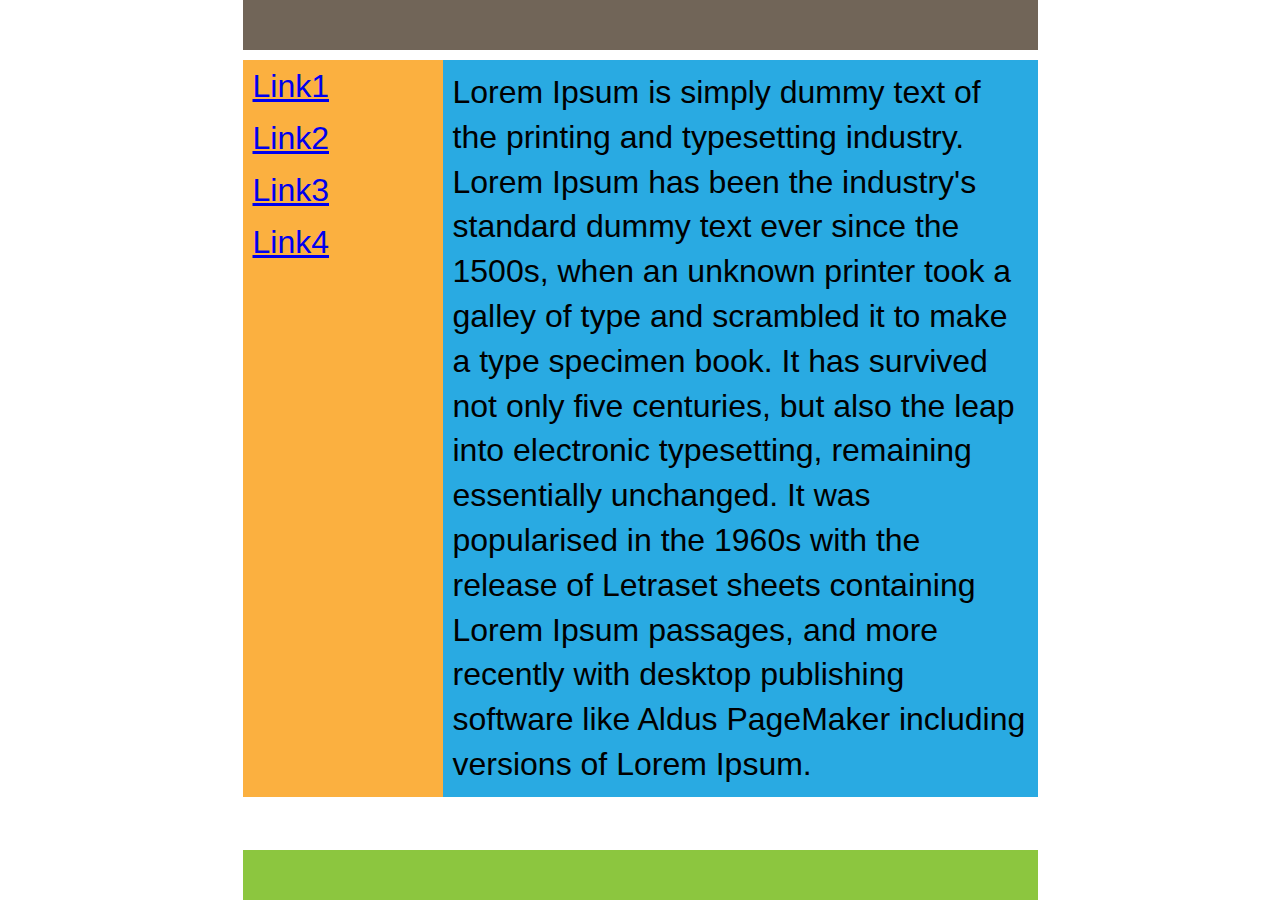
<file: 2_fix_width/index.html>
<!DOCTYPE HTML>
<html>
<head>
  <!-- Тег meta для указания кодировки -->
  <meta charset="utf-8">
  <link rel = "stylesheet" type = "text/css" href="css/reset.css" >
  <link rel="stylesheet" type="text/css" href="css/style.css" >
  <title>Fix width</title>
</head>

<body>
   
     <div class="container">
         <header class="header"></header> 
         <div class="container-main">
                 <main class="main">
                       <nav class="nav">
                         <ul>
                           <li><a href="#">Link1</a></li>
                           <li><a href="#">Link2</a></li>
                           <li><a href="#">Link3</a></li>
                           <li><a href="#">Link4</a></li>
                         </ul>
                       </nav>
                       <section class="section">
                          <p> 
                              Lorem Ipsum is simply dummy text of the printing and typesetting industry. Lorem Ipsum has been the industry's standard dummy text ever since the 1500s, when an unknown printer took a galley of type and scrambled it to make a type specimen book. It has survived not only five centuries, but also the leap into electronic typesetting, remaining essentially unchanged. It was popularised in the 1960s with the release of Letraset sheets containing Lorem Ipsum passages, and more recently with desktop publishing software like Aldus PageMaker including versions of Lorem Ipsum.
                          </p>
                       </section>            
                 </main>         
        </div>
        <div class="clearfix"></div>
        <div class="before_footer"></div>
     </div>  
     <footer class="footer"></footer>
</body>
</file>
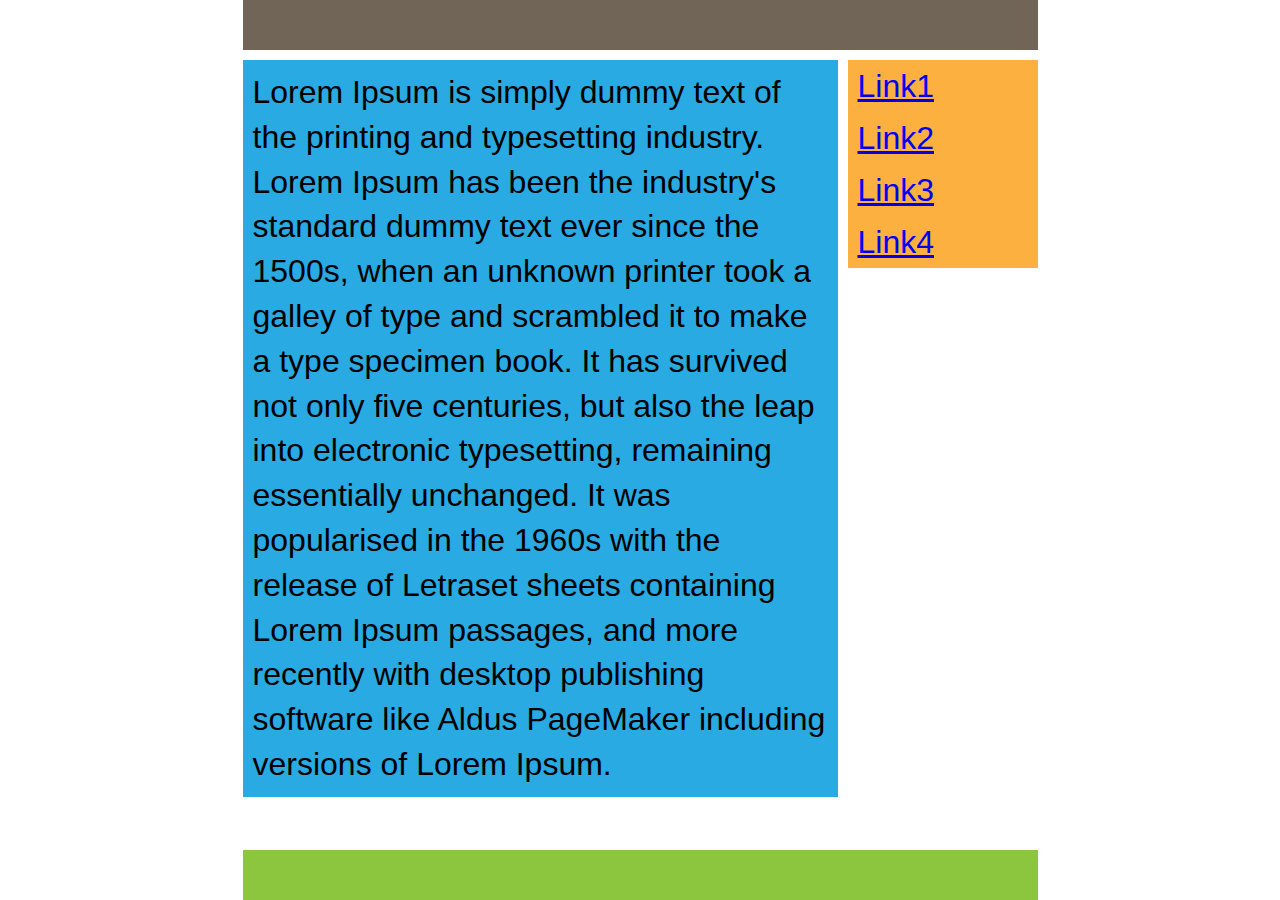
<file: 3_fix_width_position/index.html>
<!DOCTYPE HTML>
<html>
<head>
  <!-- Тег meta для указания кодировки -->
  <meta charset="utf-8">
  <link rel = "stylesheet" type = "text/css" href="css/reset.css" >
  <link rel="stylesheet" type="text/css" href="css/style.css" >
  <title>Fix width position</title>
</head>

<body>
   
     <div class="container">
         <header class="header"></header> 
         
                <main class="main">       
                       <section class="section">
                          <p> 
                              Lorem Ipsum is simply dummy text of the printing and typesetting industry. Lorem Ipsum has been the industry's standard dummy text ever since the 1500s, when an unknown printer took a galley of type and scrambled it to make a type specimen book. It has survived not only five centuries, but also the leap into electronic typesetting, remaining essentially unchanged. It was popularised in the 1960s with the release of Letraset sheets containing Lorem Ipsum passages, and more recently with desktop publishing software like Aldus PageMaker including versions of Lorem Ipsum.
                          </p>
                       </section>   


                       <nav class="nav">
                         <ul>
                           <li><a href="#">Link1</a></li>
                           <li><a href="#">Link2</a></li>
                           <li><a href="#">Link3</a></li>
                           <li><a href="#">Link4</a></li>
                         </ul>
                       </nav>    

                 </main>           
                 
        <div class="clearfix"></div>
        <div class="before_footer"></div>
     </div>  
     <footer class="footer"></footer>
</body>
</file>
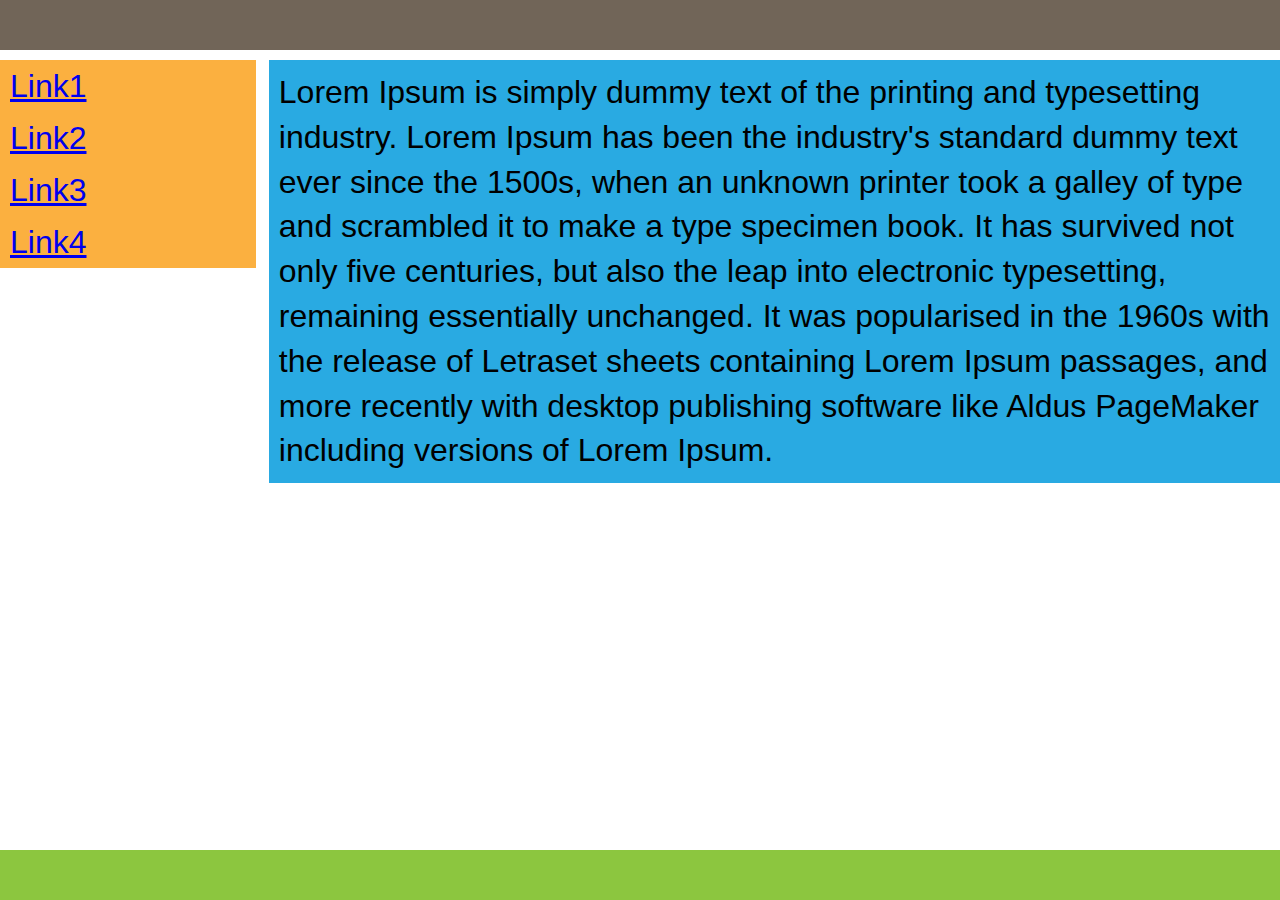
<file: 4_stretchy_width/index.html>
<!DOCTYPE HTML>
<html>
<head>
  <!-- Тег meta для указания кодировки -->
  <meta charset="utf-8">
  <link rel = "stylesheet" type = "text/css" href="css/reset.css" >
  <link rel="stylesheet" type="text/css" href="css/style.css" >
  <title>Stretchy width</title>
</head>

<body>
   
     <div class="container">
         <header class="header"></header> 
         
                <main class="main">       
                       
                       <nav class="nav">
                         <ul>
                           <li><a href="#">Link1</a></li>
                           <li><a href="#">Link2</a></li>
                           <li><a href="#">Link3</a></li>
                           <li><a href="#">Link4</a></li>
                         </ul>
                       </nav>  

                       <section class="section">
                          <p> 
                              Lorem Ipsum is simply dummy text of the printing and typesetting industry. Lorem Ipsum has been the industry's standard dummy text ever since the 1500s, when an unknown printer took a galley of type and scrambled it to make a type specimen book. It has survived not only five centuries, but also the leap into electronic typesetting, remaining essentially unchanged. It was popularised in the 1960s with the release of Letraset sheets containing Lorem Ipsum passages, and more recently with desktop publishing software like Aldus PageMaker including versions of Lorem Ipsum.
                          </p>
                       </section>   

  

                 </main>           
                 
        <div class="clearfix"></div>
        <div class="before_footer"></div>
     </div>  
     <footer class="footer"></footer>
</body>
</file>
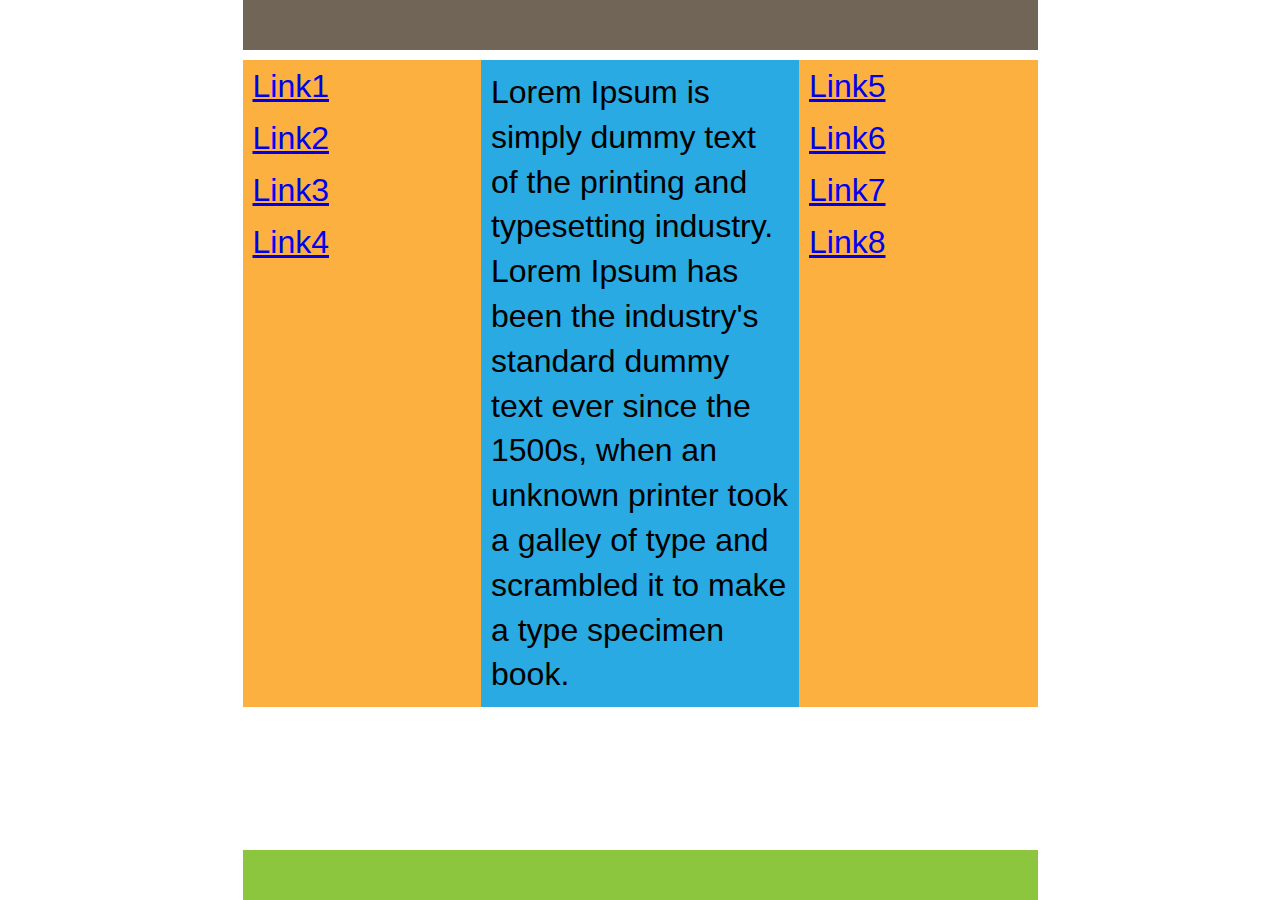
<file: 6_three_column/index.html>
<!DOCTYPE HTML>
<html>
<head>
  <!-- Тег meta для указания кодировки -->
  <meta charset="utf-8">
  <link rel = "stylesheet" type = "text/css" href="css/reset.css" >
  <link rel="stylesheet" type="text/css" href="css/style.css" >
  <title>Three column</title>
</head>

<body>
   
     <div class="container">
         <header class="header"></header> 
         <div class="container3">
            <div class="container2">
                <div class="container1">
                    <div class="col1">
                        <ul>
                           <li><a href="#">Link1</a></li>
                           <li><a href="#">Link2</a></li>
                           <li><a href="#">Link3</a></li>
                           <li><a href="#">Link4</a></li>
                         </ul>
                    </div>
                    <div class="col2">
                         <p> 
                              Lorem Ipsum is simply dummy text of the printing and typesetting industry. Lorem Ipsum has been the industry's standard dummy text ever since the 1500s, when an unknown printer took a galley of type and scrambled it to make a type specimen book. 
                          </p>
                    </div>
                    <div class="col3">
                          <ul>
                           <li><a href="#">Link5</a></li>
                           <li><a href="#">Link6</a></li>
                           <li><a href="#">Link7</a></li>
                           <li><a href="#">Link8</a></li>
                         </ul>
                    </div>
                </div>
            </div>
        </div>

        <div class="clearfix"></div>
        <div class="before_footer"></div>
     </div>  
     <footer class="footer"></footer>
</body>
</file>
<file: 2_fix_width/css/style.css>
html {
 height: 100%;
}

body{
  width: 795px;
  margin: 0 auto;
  font-family: Arial, Helvetica, sans-serif;
  font-size: 32px;
  height: 100%;
}

.container {
  position: relative;
  width: 795px; 
  min-height: 100%;
  margin: 0 auto -50px auto; 
 }

.header {
  height: 50px;
  margin-bottom: 10px;
  background-color: #716558;
}

.container-main {
  float:left;
  overflow: hidden;
  margin-bottom: 10px;
  background: #29aae2;
}

.main {
  position: relative;
  right: 595px;
  float:left;
  background: #fbb040;
}

.nav {
  position: relative;
  width: 200px; 
  left: 595px;
  float: left;
}

    li {
      padding: 10px;
    }

.section {
  position: relative;
  width: 595px;
  left: 595px;
  float: left;
}
  
    p{
      line-height: 1.4;
      padding: 10px;
    }

.before_footer{
   height: 50px;
}

.footer {
  position: relative;
  width: 795px;
  height: 50px;
  margin: -50px 0px 0px 0px;
  background: #8cc63f; 
}

.clearfix {
  display: block;
  content: " ";
  clear: both;
}
</file>
<file: 3_fix_width_position/css/style.css>
html {
 height: 100%;
}

body{
  width: 795px;
  height: 100%;
  margin: 0 auto;
  font-family: Arial, Helvetica, sans-serif;
  font-size: 32px;
}

.container {
  position: relative;
  width: 795px; 
  min-height: 100%;
  margin: 0 auto -50px auto; 
 }

.header {
  height: 50px;
  margin-bottom: 10px;
  background-color: #716558;
}

.main{
  margin-bottom: 10px;
  font-size: 0;
}

.section {
  display: inline-block;
  width: 595px;
  vertical-align: top;
  margin-right: 10px;
  background-color: #29aae2;
}
  
    p{
      line-height: 1.4;
      padding: 10px;
      font-size: 32px;
    }

.nav {
  display: inline-block;
  width: 190px;
  vertical-align: top;
  background-color: #fbb040;
}

    li {
      padding: 10px;
      font-size: 32px;
    }

.before_footer{
   height: 50px;
}

.footer {
  position: relative;
  width: 795px;
  height: 50px;
  margin: -50px 0px 0px 0px;
  background: #8cc63f; 
}

.clearfix {
  display: block;
  content: " ";
  clear: both;
}
</file>
<file: 4_stretchy_width/css/style.css>
html {
 height: 100%;
}

body{
  margin: 0;
  height: 100%;
  font-family: Arial, Helvetica, sans-serif;
  font-size: 32px;
}

.container {
  position: relative;
  margin: 0 auto -50px auto; 
  min-height: 100%;   
 }

.header {
  height: 50px;
  margin-bottom: 10px;
  background-color: #716558;
}

.main{
  margin-bottom: 10px;
  font-size: 0;
}

.nav {
  width: 20%;
  float: left;
  background-color: #fbb040;
}

    li {
      padding: 10px;
      font-size: 32px;
    }

.section {
  margin-left: 21%;
  background-color: #29aae2;
}
  
    p{
      line-height: 1.4;
      padding: 10px;
      font-size: 32px;
    }

.before_footer{
   height: 50px;
}

.footer {
  position: relative;
  margin: -50px 0px 0px 0px;
  height: 50px;
  background: #8cc63f; 
}

.clearfix {
  display: block;
  content: " ";
  clear: both;
}
</file>
<file: 6_three_column/css/style.css>
html {
 height: 100%;
}

body{
  width: 795px;
  height: 100%;
  margin: 0 auto;
  font-family: Arial, Helvetica, sans-serif;
  font-size: 32px;
}

.container {
  position: relative;
  width: 795px; 
  min-height: 100%;
  margin: 0 auto -50px auto; 
 }

.header {
  height: 50px;
  margin-bottom: 10px;
  background-color: #716558;
}

.container3 {
    float:left;
    width:100%;
    background: #fbb040;
    overflow:hidden;
    position:relative;
    margin-bottom: 10px;
}
.container2 {
    float:left;
    width:100%;
    background: #29aae2;
    position:relative;
    right:30%;
}
.container1 {
    float:left;
    width:100%;
    background: #fbb040;
    position:relative;
    right:40%;
}
.col1 {
    float:left;
    width:30%;
    position:relative;
    left:70%;
}
.col2 {
    float:left;
    width:40%;
    position:relative;
    left:70%;
}
.col3 {
    float:left;
    width:30%;
    position:relative;
    left:70%;
}

    li {
      padding: 10px;
    }
  
    p{
      line-height: 1.4;
      padding: 10px;
    }

.before_footer{
   height: 50px;
}

.footer {
  position: relative;
  width: 795px;
  height: 50px; 
  margin: -50px 0px 0px 0px;
  background: #8cc63f;
}

.clearfix {
  display: block;
  content: " ";
  clear: both;
  }
</file>
